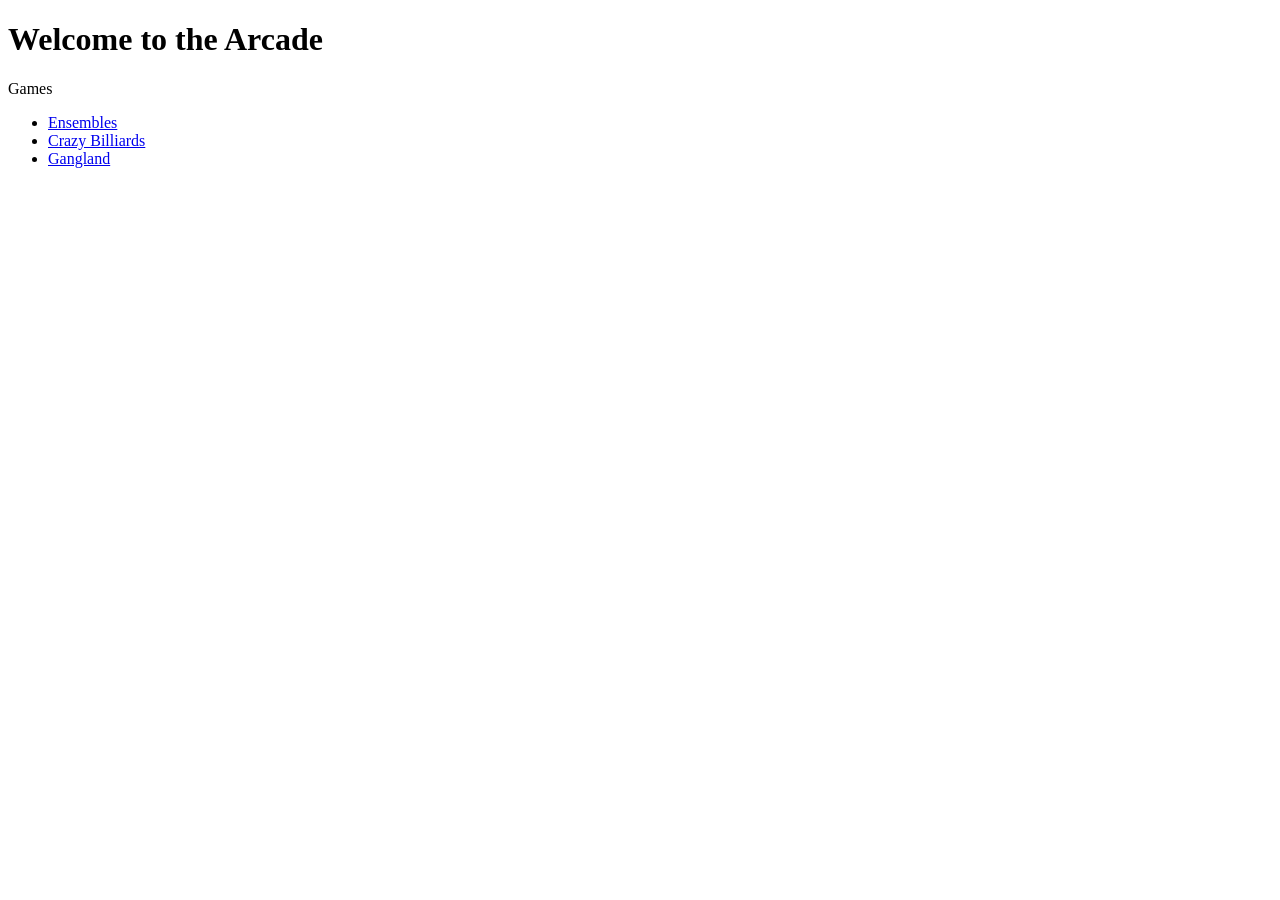
<file: index.html>
<!DOCTYPE html>
<html lang="en">
<head>
    <meta charset="UTF-8">
    <meta name="viewport" content="width=device-width, initial-scale=1.0">
    <title>Alex's Humble Arcade</title>
</head>
<body>

    <h1>Welcome to the Arcade</h1>
    <p>Games</p>

    <ul>
        <li><a href="actors.html">Ensembles</a></li>
        <li><a href="billiards/index.html">Crazy Billiards</a></li>
        <li><a href="gangland/index.html">Gangland</a></li>
    </ul>

</body>
</html>
</file>
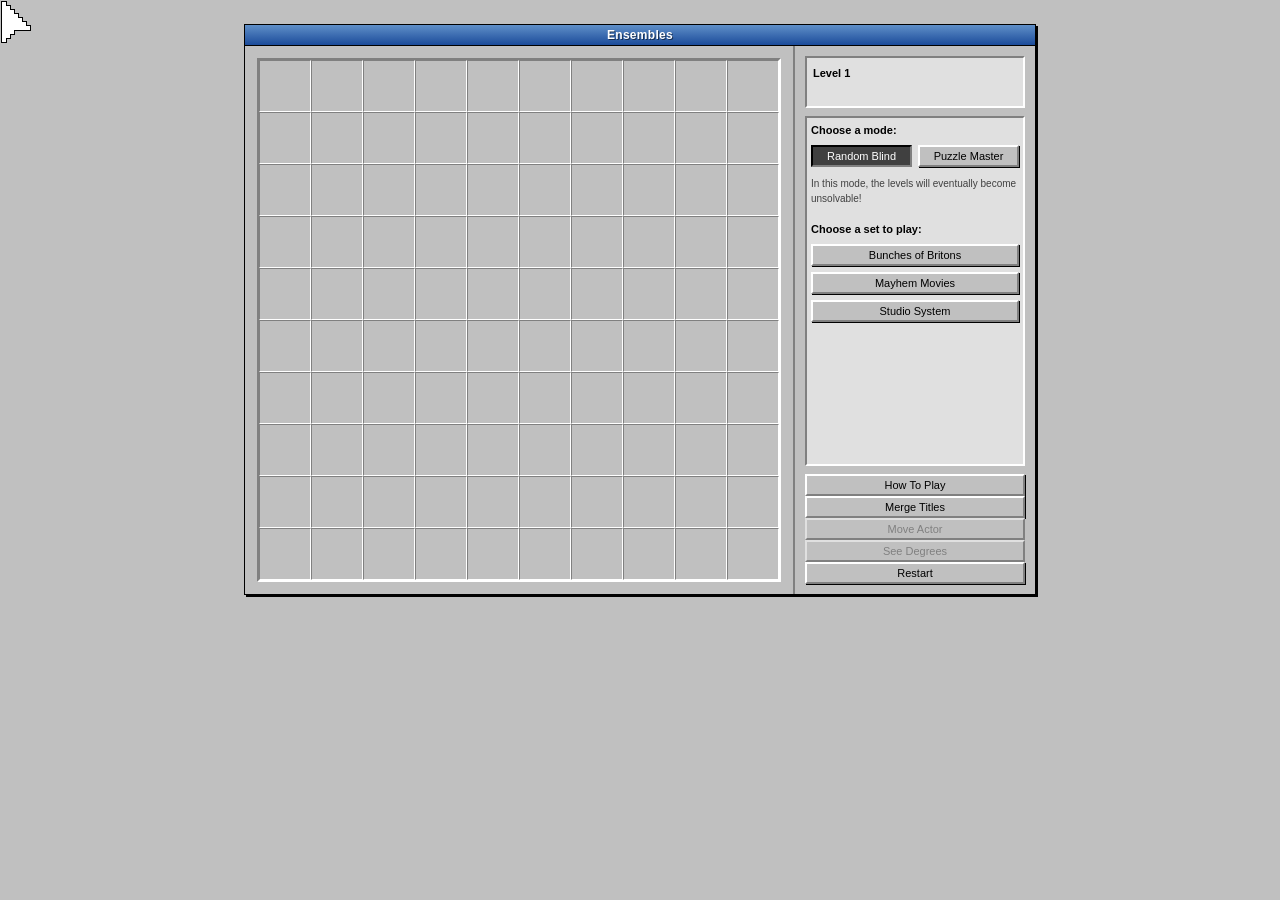
<file: actors.html>
<!DOCTYPE html>
<html lang="en">
<head>
  <meta charset="UTF-8">
  <meta name="viewport" content="width=device-width, initial-scale=1.0">
  <title>Ensembles</title>
  <link rel="stylesheet" href="style.css">
</head>
<body>

  <div id="tooltip"></div>
  <div id="drag-ghost"></div>

  <div id="app">
    <div id="title-bar">
      <div class="title-btns"></div>
      <span class="title-text">Ensembles</span>
      <div class="title-btns"></div>
    </div>

    <div id="main-content">

      <div id="grid-area">
        <div id="grid"></div>
        <div id="htp-pregame" style="display:none">
          <div class="htp-section htp-pregame-intro">
            <div class="htp-pregame-credit">Ensembles by Alex Teich &copy; 2026</div>
            Welcome to Ensembles! Ever noticed how certain movies with big casts have actors that also appear together in other movies with big casts? Can you imagine graphing that crazy web of connections? This game dares you to try!
          </div>
          <div class="htp-section">
            <p class="htp-pregame-msg">First, choose a mode and one of the three sets. Then once the game begins, press "How To Play" again to get a tutorial.</p>
          </div>
          <div class="htp-section htp-mode-boxes">
            <div class="htp-area">
              <div class="htp-area-title">Random Blind</div>
              Levels are generated randomly. Does the random level you're playing even have a solution? Neither you nor the game knows. Starting at level 5, you earn an actor move each level; the actor moves can be saved and carried forward. The levels continue as long as you can keep solving them.
            </div>
            <div class="htp-area">
              <div class="htp-area-title">Puzzle Master</div>
              Levels are created by the Puzzle Master, who guarantees that a solution exists. On each level you may be given a certain number of actor moves (which may be required for the solution). The actor moves can't be carried forward. When the Puzzle Master gives up (can't make any harder level), you win!
            </div>
          </div>
          <div class="htp-section">
            <div class="htp-area-title">Bunches of Britons</div>
            In the 90's and Aughts, great actors of the UK crossed paths endlessly in slices of life, frilly costumes, and worlds of fantasy, at the movies and on the BBC.
          </div>
          <div class="htp-section">
            <div class="htp-area-title">Mayhem Movies</div>
            From the mid 50's through the 70's, ensemble movies had car chases, spies, cops and robbers, battlefields, explosions, disasters, and general hysteria.
          </div>
          <div class="htp-section">
            <div class="htp-area-title">Studio System</div>
            From the late 20's through the 40's, studios teamed up their contract-bound players into many glamorous, glittering menageries.
          </div>
          <button class="mac-btn" id="btn-pregame-exit">Close</button>
        </div>
      </div>

      <div id="htp-img-overlay" style="display:none">
        <img id="htp-img" alt="">
      </div>

      <div id="sidebar">

        <!-- Score box: content rendered dynamically -->
        <div id="score-box" class="inset-box"></div>

        <div id="movie-panel" class="inset-box">
          <div id="movie-list"></div>
        </div>

        <div id="controls">

          <!-- Normal mode: all four buttons in order -->
          <div id="ctrl-normal">
            <div class="controls-row">
              <button class="mac-btn mac-btn-full" id="btn-how-to-play">How To Play</button>
            </div>
            <div class="controls-row">
              <button class="mac-btn mac-btn-full" id="btn-merge-titles">Merge Titles</button>
            </div>
            <div class="controls-row">
              <button class="mac-btn mac-btn-full" id="btn-move-actor">Move Actor</button>
            </div>
            <div id="move-bank-display" style="display:none"></div>
            <div class="controls-row">
              <button class="mac-btn mac-btn-full" id="btn-see-degrees">See Degrees</button>
            </div>
            <div class="controls-row">
              <button class="mac-btn mac-btn-full" id="btn-restart">Restart</button>
            </div>
          </div>

          <!-- Merge mode buttons -->
          <div id="ctrl-merge" style="display:none">
            <div class="controls-row">
              <button class="mac-btn" id="btn-merge-confirm">Merge</button>
              <button class="mac-btn" id="btn-merge-cancel">Cancel</button>
            </div>
          </div>

          <!-- Move mode buttons -->
          <div id="ctrl-move" style="display:none">
            <div class="controls-row">
              <button class="mac-btn" id="btn-move-done">Done</button>
              <button class="mac-btn" id="btn-move-cancel">Cancel</button>
            </div>
          </div>

        </div>

      </div>

      <div id="htp-bar" style="display:none">
        <div id="htp-body"></div>
        <div id="htp-footer">
          <span id="htp-counter"></span>
          <div class="controls-row">
            <button class="mac-btn" id="btn-htp-prev">Previous</button>
            <button class="mac-btn" id="btn-htp-next">Next</button>
            <button class="mac-btn" id="btn-htp-exit">Exit</button>
          </div>
        </div>
      </div>
    </div>
  </div>

  <script type="module" src="js/main.js"></script>
</body>
</html>
</file>
<file: style.css>
/* ── Mac OS 8 "Platinum" theme ─────────────────────────────────────── */

:root {
  --gray:        #C0C0C0;
  --gray-light:  #E0E0E0;
  --gray-dark:   #808080;
  --gray-darker: #404040;
  --white:       #FFFFFF;
  --black:       #000000;
  --cell:        52px;
  --font:        "Geneva", "Helvetica Neue", Helvetica, Arial, sans-serif;
}

/* ── Reset ─────────────────────────────────────────────────────────── */
*, *::before, *::after { box-sizing: border-box; margin: 0; padding: 0; }

/* ── Cursor fix: force every element to show no cursor ─────────────── */
/* The canvas triangle overlay (created by initCursor() in render.js)  */
/* follows the mouse instead. This ensures the cursor is always visible */
/* regardless of what element the mouse is over.                        */
* { cursor: none !important; }

body {
  background: var(--gray);
  font-family: var(--font);
  font-size: 11px;
  user-select: none;
  min-height: 100vh;
  display: flex;
  align-items: flex-start;
  justify-content: center;
  padding: 24px;
}

/* ── Drag ghost (move actor mode) ──────────────────────────────────── */
#drag-ghost {
  position: fixed;
  pointer-events: none;
  z-index: 8000;
  display: none;
  width: var(--cell);
  height: var(--cell);
  align-items: center;
  justify-content: center;
  font-size: 13px;
  font-weight: bold;
  background: var(--gray);
  border: 2px dashed var(--gray-dark);
  opacity: 0.85;
  transform: translate(-50%, -50%);
}

/* ── Tooltip ────────────────────────────────────────────────────────── */
#tooltip {
  position: fixed;
  background: #FFFFCC;
  border: 1px solid var(--gray-dark);
  border-left-width: 4px;  /* colored stripe set by JS */
  padding: 2px 6px;
  font-size: 11px;
  pointer-events: none;
  z-index: 9000;
  display: none;
  white-space: nowrap;
  box-shadow: 1px 1px 0 var(--black);
}

/* Actor IS in the armed movie: normal style (left border color set inline) */
#tooltip.tt-match  { color: var(--black); background: #FFFFCC; }

/* Actor is NOT in the armed movie: grayed out */
#tooltip.tt-no-match { color: var(--gray-dark); background: #F0F0F0; border-left-color: var(--gray-dark) !important; }

/* No color selected: neutral */
#tooltip.tt-neutral  { border-left-color: var(--gray-dark) !important; }

/* ── App window ─────────────────────────────────────────────────────── */
#app {
  display: inline-flex;
  flex-direction: column;
  border: 1px solid var(--black);
  box-shadow: 2px 2px 0 var(--black);
  background: var(--gray);
}

/* ── Table picker (rendered inside movie panel) ─────────────────────── */
.picker-prompt {
  font-size: 11px;
  font-weight: bold;
  padding: 2px 0 6px 0;
}

.picker-options {
  display: flex;
  flex-direction: column;
  gap: 6px;
}

.picker-modes {
  display: flex;
  gap: 6px;
}

/* Selected mode: inverted, like a highlighted Mac menu item */
.mac-btn.picker-mode.selected {
  background: var(--gray-darker);
  color: var(--white);
  border-top:    2px solid var(--black);
  border-left:   2px solid var(--black);
  border-right:  2px solid var(--gray-dark);
  border-bottom: 2px solid var(--gray-dark);
  box-shadow: none;
}

.picker-mode-desc {
  font-size: 10px;
  line-height: 1.5;
  color: var(--gray-darker);
  padding: 6px 0 12px 0;
}

.game-over-msg {
  font-size: 11px;
  line-height: 1.6;
  white-space: pre-wrap;
  padding: 4px 2px;
}

/* ── Title bar ──────────────────────────────────────────────────────── */
#title-bar {
  background: linear-gradient(to bottom, #5F8FC8 0%, #1B4B9A 100%);
  padding: 3px 6px;
  display: flex;
  align-items: center;
  justify-content: space-between;
  min-height: 20px;
  border-bottom: 1px solid var(--black);
}

.title-text {
  color: var(--white);
  font-size: 12px;
  font-weight: bold;
  text-shadow: 1px 1px 0 rgba(0,0,0,0.5);
  letter-spacing: 0.3px;
}

.title-btns { display: flex; gap: 4px; width: 40px; }

.title-btn {
  width: 12px; height: 12px;
  background: var(--gray);
  border-top:   1px solid var(--white);
  border-left:  1px solid var(--white);
  border-right: 1px solid var(--gray-dark);
  border-bottom:1px solid var(--gray-dark);
}

/* ── Main layout ────────────────────────────────────────────────────── */
#main-content { display: flex; position: relative; }

/* ── Grid area ──────────────────────────────────────────────────────── */
#grid-area {
  padding: 12px;
  border-right: 2px solid var(--gray-dark);
  position: relative;
}

#grid {
  display: grid;
  grid-template-columns: repeat(10, var(--cell));
  grid-template-rows:    repeat(10, var(--cell));
  border-top:    2px solid var(--gray-dark);
  border-left:   2px solid var(--gray-dark);
  border-right:  2px solid var(--white);
  border-bottom: 2px solid var(--white);
}

/* ── Grid cells ─────────────────────────────────────────────────────── */
.cell {
  width: var(--cell); height: var(--cell);
  position: relative;
  display: flex; align-items: center; justify-content: center;
  overflow: hidden;
  background: var(--gray);
  border-top:    1px solid var(--gray-dark);
  border-left:   1px solid var(--gray-dark);
  border-right:  1px solid var(--white);
  border-bottom: 1px solid var(--white);
}

.cell.drag-over { filter: brightness(1.15); }

.cell-bg     { position: absolute; inset: 0; z-index: 0; }
.cell-border { position: absolute; inset: 0; z-index: 1; pointer-events: none; }

.monogram {
  position: relative; z-index: 2;
  font-size: 12px; font-weight: bold; letter-spacing: -0.5px;
  color: var(--white);
  text-shadow:
    -1px -1px 0 var(--black),  1px -1px 0 var(--black),
    -1px  1px 0 var(--black),  1px  1px 0 var(--black);
}

/* ── Sidebar ────────────────────────────────────────────────────────── */
#sidebar {
  width: 240px; padding: 10px;
  display: flex; flex-direction: column; gap: 8px;
}

.inset-box {
  border-top:    2px solid var(--gray-dark);
  border-left:   2px solid var(--gray-dark);
  border-right:  2px solid var(--white);
  border-bottom: 2px solid var(--white);
  background: var(--gray-light);
  padding: 6px;
}

/* ── Score box ──────────────────────────────────────────────────────── */
#score-box {
  font-size: 12px;
  line-height: 1.8;
  min-height: 52px;
}

.score-level { font-weight: bold; font-size: 11px; }

.score-row { display: flex; justify-content: space-between; align-items: baseline; }
.score-banked { color: var(--gray-darker); }

.level-passed-text {
  color: #006600;
  font-size: 12px;
}

.score-goal { color: var(--gray-darker); font-size: 10px; }

.score-mode-msg {
  font-weight: bold;
  font-size: 11px;
  padding: 4px 0;
  line-height: 1.5;
}

/* ── Movie panel ────────────────────────────────────────────────────── */
#movie-panel {
  flex: 1;
  overflow-y: auto;
  max-height: 380px;
  padding: 4px;
}

#movie-list { display: flex; flex-direction: column; gap: 3px; }

/* Individual movie item (used as group header too) */
.movie-item {
  display: flex; align-items: center; gap: 5px;
  padding: 2px 4px;
  border: 2px solid transparent;
}

.movie-item.armed        { border: 2px solid var(--black); }
.movie-item.merge-selected {
  border: 2px solid var(--black);
  background: var(--gray-dark);
  color: var(--white);
}

.movie-swatch {
  width: 14px; height: 14px;
  flex-shrink: 0;
  border: 1px solid rgba(0,0,0,0.35);
}

.movie-title {
  font-size: 10px; line-height: 1.3;
  overflow: hidden; text-overflow: ellipsis; white-space: nowrap;
  flex: 1; min-width: 0;
}

/* ── Merged group tree ───────────────────────────────────────────────── */
.movie-group { margin-bottom: 1px; }

.group-tree {
  padding-left: 22px;
  border-left: 2px solid var(--gray-dark);
  margin-left: 8px;
  margin-top: 1px;
  margin-bottom: 2px;
}

.group-member {
  font-size: 10px; line-height: 1.5;
  color: var(--gray-darker);
  padding-left: 4px;
  overflow: hidden; text-overflow: ellipsis; white-space: nowrap;
}

.group-member::before { content: '\2514\00a0'; color: var(--gray-dark); }

.unmerge-btn {
  font-size: 9px !important;
  padding: 1px 5px !important;
  margin-top: 3px;
  flex: none !important;
  display: inline-block;
}

/* ── Controls ───────────────────────────────────────────────────────── */
#controls { display: flex; flex-direction: column; gap: 5px; }
.controls-row { display: flex; gap: 6px; }
.mac-btn-full { width: 100%; flex: 1; }

.mac-btn {
  flex: 1;
  padding: 3px 6px;
  font-family: var(--font);
  font-size: 11px;
  background: var(--gray);
  border-top:    2px solid var(--white);
  border-left:   2px solid var(--white);
  border-right:  2px solid var(--gray-dark);
  border-bottom: 2px solid var(--gray-dark);
  box-shadow: 1px 1px 0 var(--black);
  outline: none;
  color: var(--black);
}

.mac-btn:active {
  border-top:    2px solid var(--gray-dark);
  border-left:   2px solid var(--gray-dark);
  border-right:  2px solid var(--white);
  border-bottom: 2px solid var(--white);
  box-shadow: none;
  padding: 4px 5px 2px 7px;
}

.mac-btn:disabled {
  color: var(--gray-dark);
  box-shadow: none;
  border-top:    2px solid var(--gray-light);
  border-left:   2px solid var(--gray-light);
  border-right:  2px solid var(--gray-dark);
  border-bottom: 2px solid var(--gray-dark);
}

#move-bank-display {
  font-size: 10px;
  color: var(--gray-darker);
  text-align: center;
  padding: 3px 0 1px;
}

.cell-degree {
  position: absolute;
  bottom: 2px;
  right: 3px;
  font-size: 9px;
  font-weight: bold;
  color: var(--white);
  text-shadow:
    -1px -1px 0 var(--black),  1px -1px 0 var(--black),
    -1px  1px 0 var(--black),  1px  1px 0 var(--black);
  z-index: 3;
  line-height: 1;
  pointer-events: none;
}

.movie-degree {
  font-size: 9px;
  font-weight: bold;
  color: var(--gray-darker);
  flex-shrink: 0;
  padding-left: 4px;
}

/* ── How To Play image overlay ──────────────────────────────────────── */
#htp-img-overlay {
  position: absolute;
  inset: 0;
  z-index: 100;
  background: var(--gray-light);
  display: flex;
  align-items: center;
  justify-content: center;
  border-top:    2px solid var(--gray-dark);
  border-left:   2px solid var(--gray-dark);
  border-right:  2px solid var(--white);
  border-bottom: 2px solid var(--white);
}

#htp-img {
  max-width: 100%;
  max-height: 100%;
  object-fit: contain;
}

/* ── How To Play bottom bar ─────────────────────────────────────────── */
#htp-bar {
  position: absolute;
  bottom: 0;
  top: auto;
  left: 0;
  width: calc(30px + 10 * var(--cell));
  z-index: 101;
  border: 1px solid var(--black);
  background: var(--gray);
  padding: 8px 10px 6px;
  display: flex;
  flex-direction: column;
  gap: 5px;
}

#htp-bar.htp-bar-top {
  bottom: auto;
  top: 0;
}

/* ── How To Play pre-game overlay ───────────────────────────────────── */
#htp-pregame {
  position: absolute;
  inset: 0;
  z-index: 100;
  background: var(--gray);
  border: 1px solid var(--black);
  padding: 6px 14px 10px;
  display: flex;
  flex-direction: column;
  overflow-y: auto;
}

/* Text areas separated by thin solid rules. */
.htp-section {
  padding: 7px 0;
  font-size: 11px;
  line-height: 1.6;
}

.htp-section + .htp-section {
  border-top: 1px solid var(--gray-darker);
}

.htp-pregame-credit,
.htp-area-title {
  font-weight: bold;
}

.htp-pregame-msg {
  margin: 0;
}

.htp-mode-boxes {
  display: flex;
  padding: 0;
}

.htp-mode-boxes .htp-area {
  flex: 1;
  padding: 7px 12px 7px 0;
}

.htp-mode-boxes .htp-area + .htp-area {
  padding: 7px 0 7px 12px;
  border-left: 1px solid var(--gray-darker);
}

#btn-pregame-exit {
  align-self: flex-end;
  flex: none;
}

#htp-body {
  font-size: 11px;
  line-height: 1.6;
  white-space: pre-wrap;
  min-height: 36px;
}

#htp-footer {
  display: flex;
  align-items: center;
  justify-content: space-between;
  gap: 8px;
}

#htp-counter {
  font-size: 10px;
  color: var(--gray-darker);
  flex-shrink: 0;
}

#htp-footer .controls-row {
  flex: 0 0 auto;
}

/* ── Scrollbar ──────────────────────────────────────────────────────── */
#movie-panel::-webkit-scrollbar { width: 14px; }
#movie-panel::-webkit-scrollbar-track {
  background: var(--gray);
  border-left: 1px solid var(--gray-dark);
}
#movie-panel::-webkit-scrollbar-thumb {
  background: var(--gray);
  border-top:   2px solid var(--white);
  border-left:  2px solid var(--white);
  border-right: 2px solid var(--gray-dark);
  border-bottom:2px solid var(--gray-dark);
}
</file>
